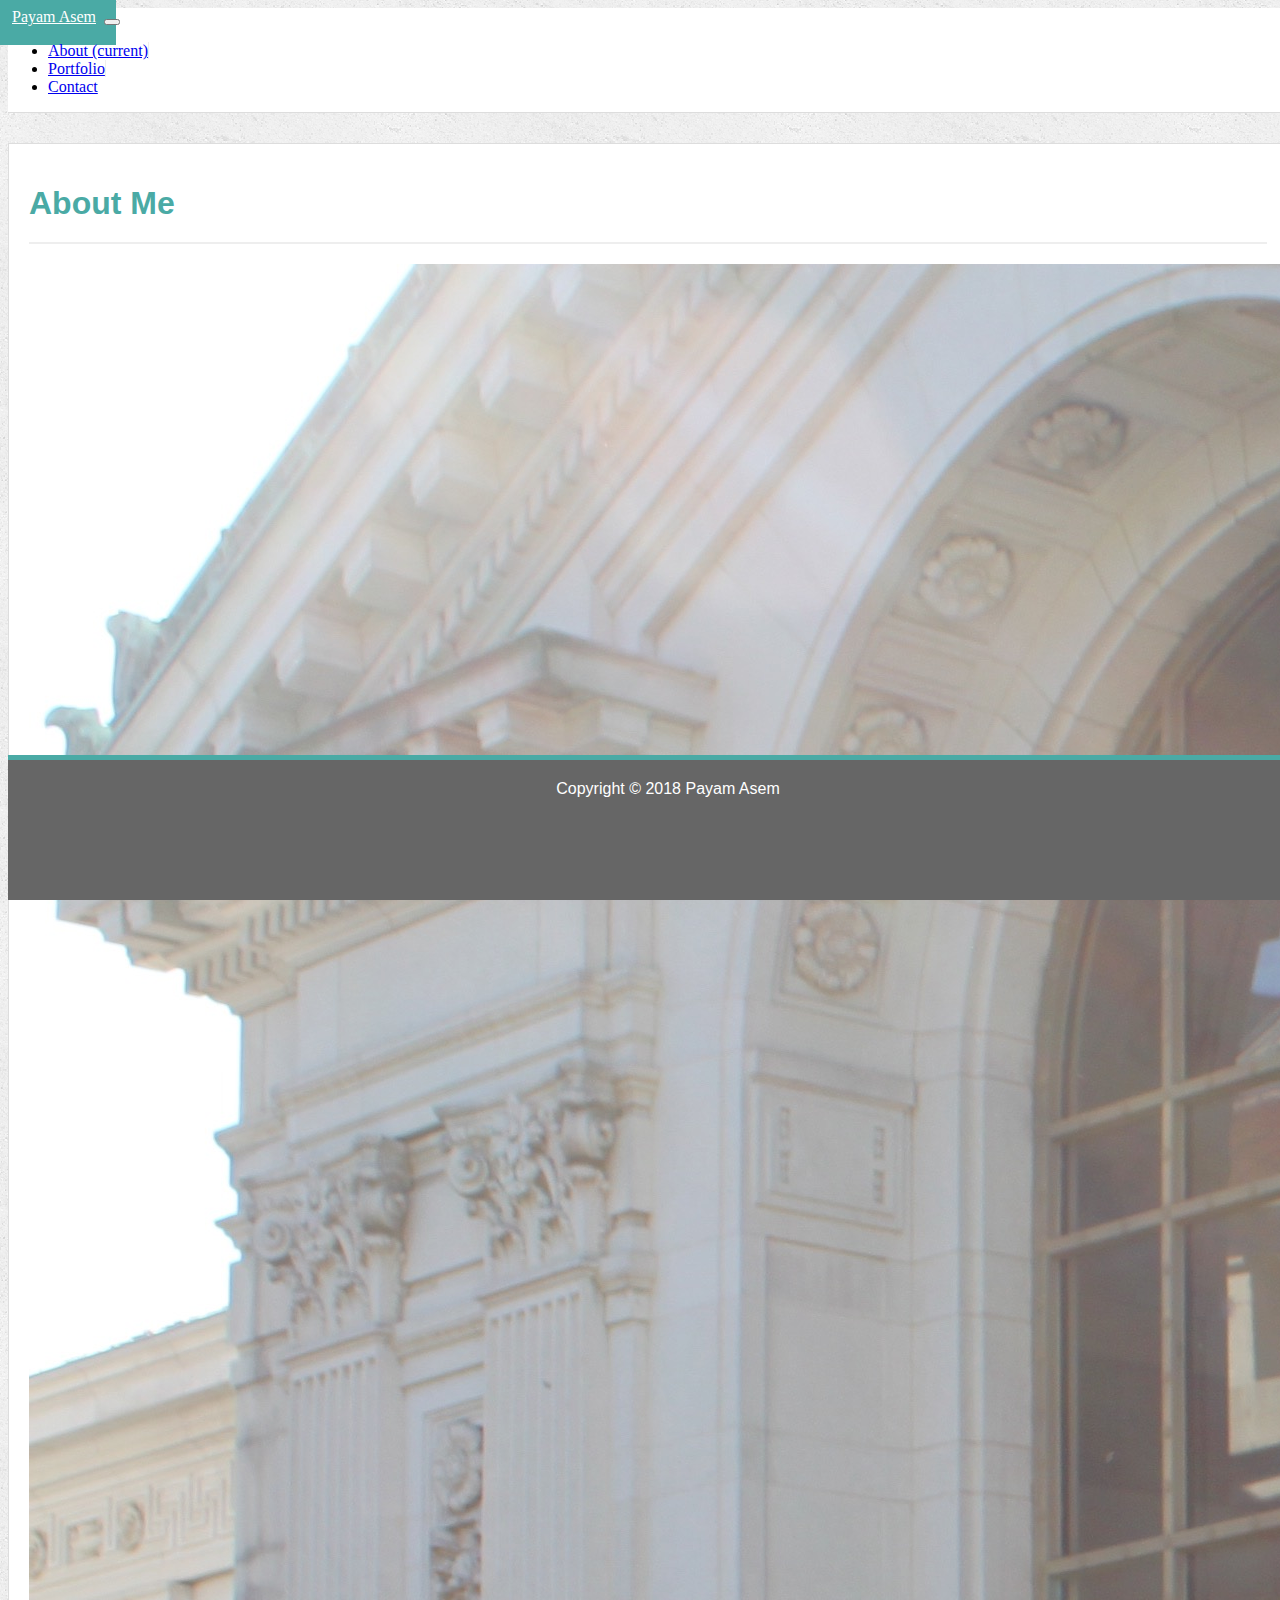
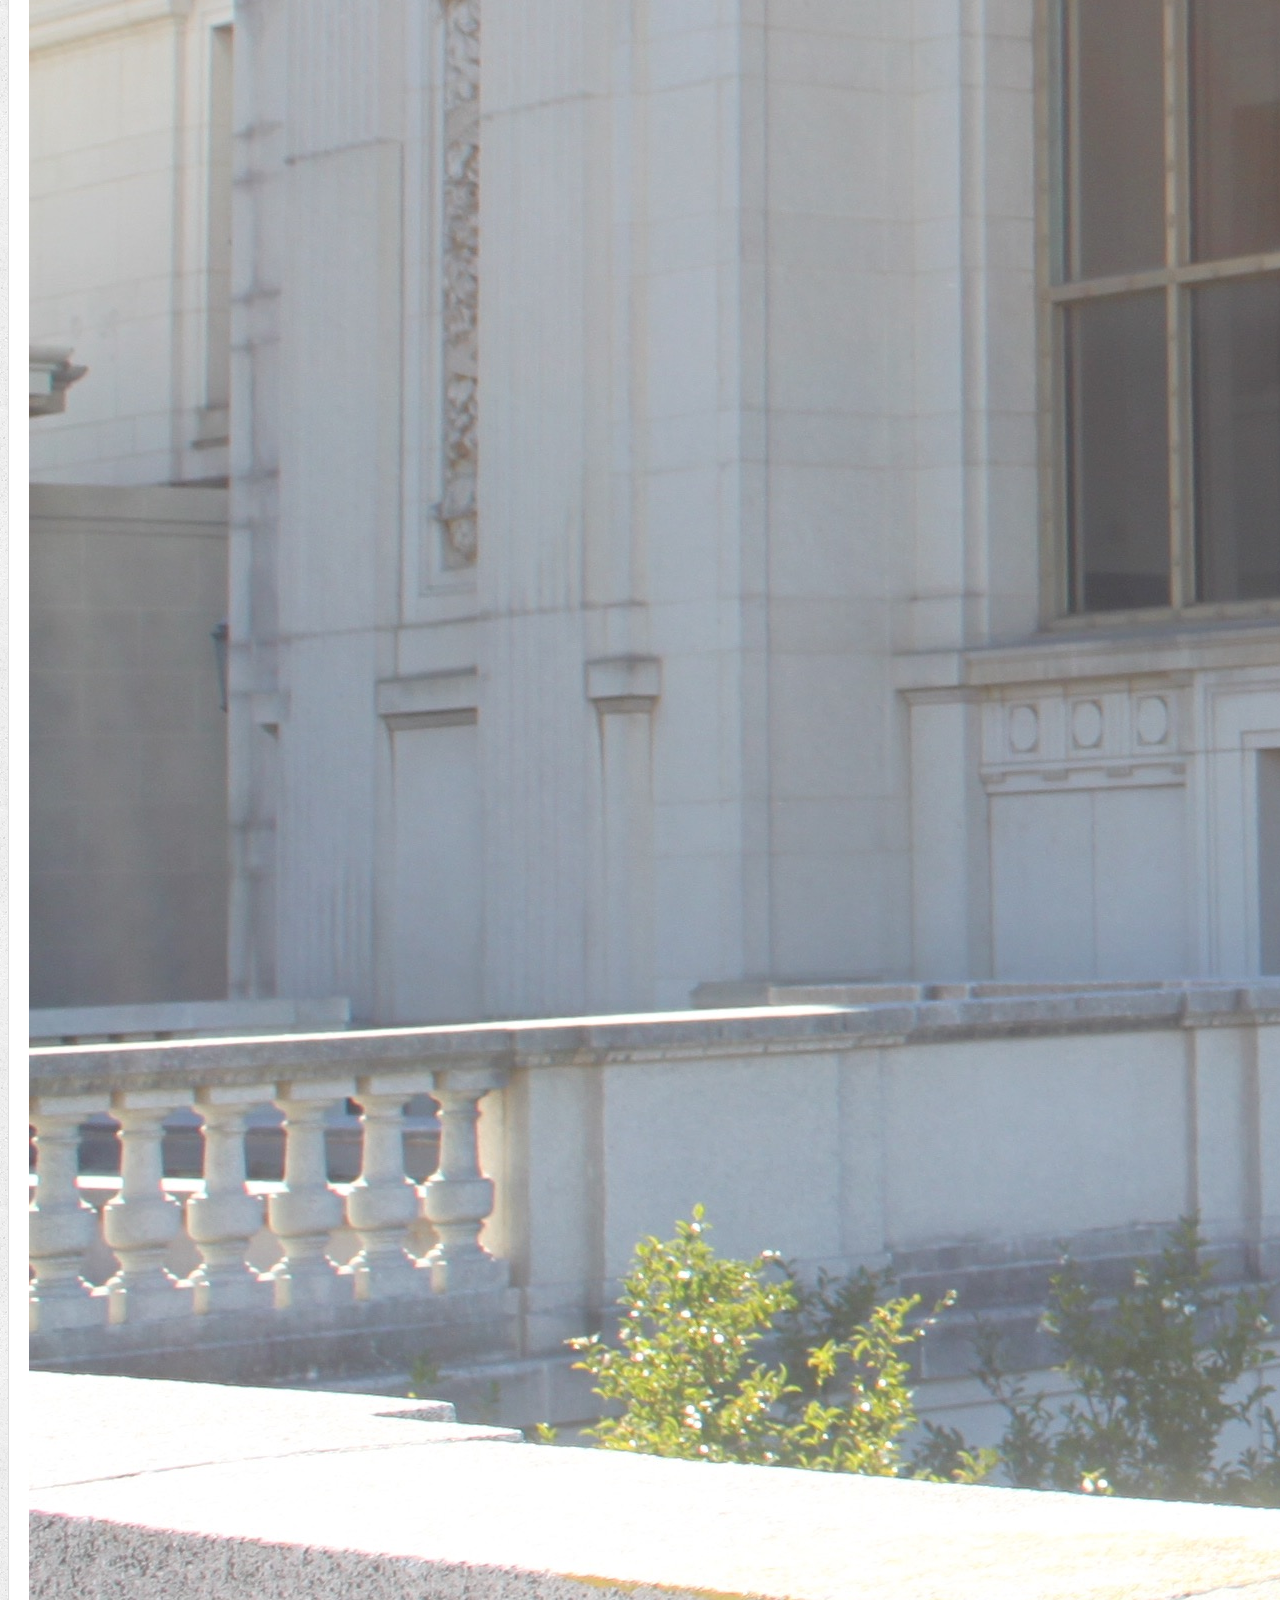
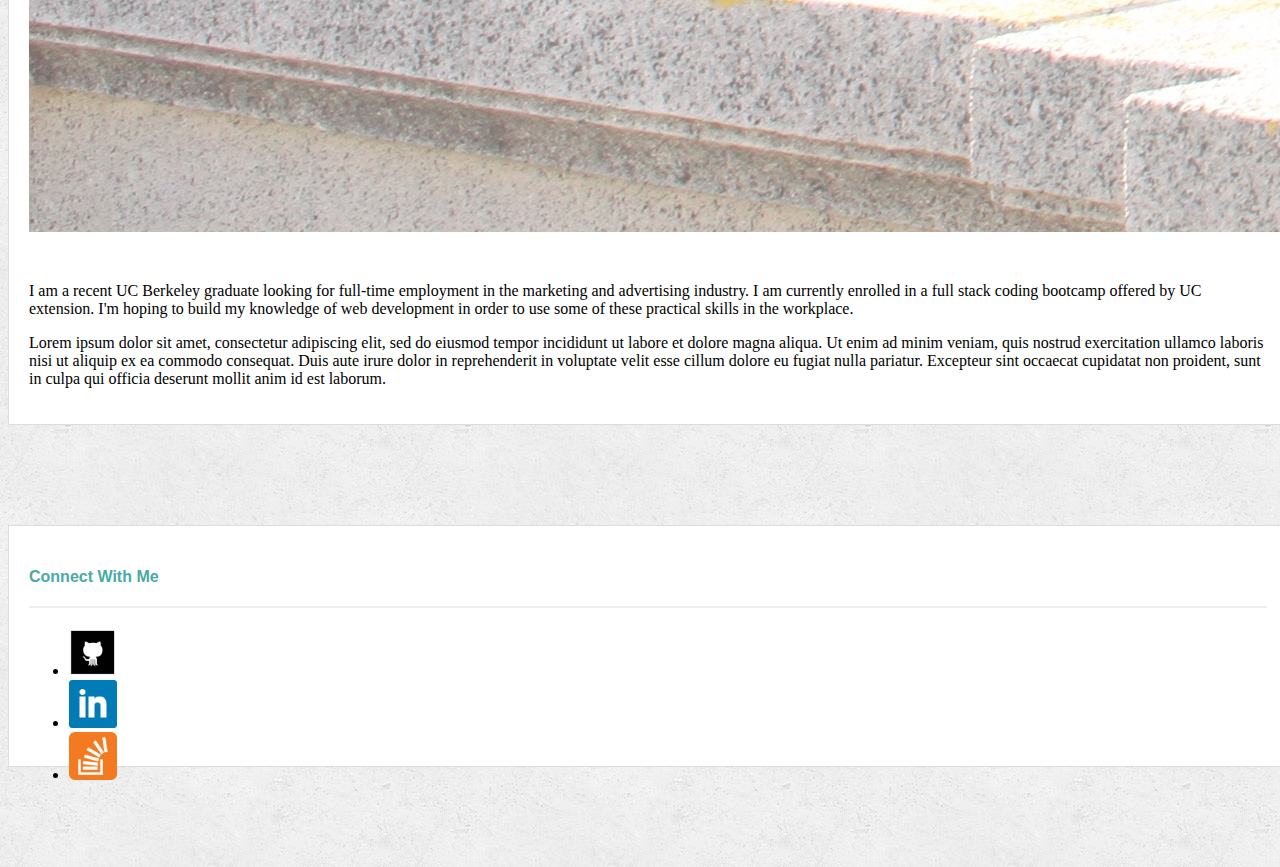
<file: index.html>
<!doctype html>
<html lang="en-us">

<head>

    <meta charset="utf-8">
    <meta name="viewport" content="width=device-width, initial-scale=1, shrink-to-fit=no">

    <!-- bootstrap link -->
    <link rel="stylesheet" href="https://maxcdn.bootstrapcdn.com/bootstrap/4.0.0-beta.3/css/bootstrap.min.css" integrity="sha384-Zug+QiDoJOrZ5t4lssLdxGhVrurbmBWopoEl+M6BdEfwnCJZtKxi1KgxUyJq13dy" crossorigin="anonymous">

    <!-- css link -->
    <link rel="stylesheet" href="assets/css/style.css">


    <title>Portfolio With Bootstrap</title>
  </head>
<body class="mainBody">
    <nav class="navbar navbar-expand-lg navbar-light bg-light">
      <div class="container">


        <a class="navbar-brand" href="index.html">Payam Asem</a>
        <button class="navbar-toggler" type="button" data-toggle="collapse" data-target="#navbarSupportedContent" aria-controls="navbarSupportedContent" aria-expanded="false" aria-label="Toggle navigation">
        <span class="navbar-toggler-icon"></span>
        </button>

        <div class="collapse navbar-collapse " id="navbarSupportedContent">
          <ul class="navbar-nav ml-auto">
            <li class="nav-item active">
              <a class="nav-link" href="index.html">About <span class="sr-only">(current)</span></a>
            </li>
            <li class="nav-item">
              <a class="nav-link" href="portfolio.html">Portfolio</a>
            </li>
            <li class="nav-item">
              <a class="nav-link" href="contact.html">Contact</a>
            </li>
          </ul>
        </div>
      </div>
    </nav>
    
      
    <div class="container">
      <div class="row">
        <div class="col-lg-8 mainContent">
          <h1>About Me</h1>
          <img class="img-fluid float-left" src="assets/images/aboutmephoto.jpg">
          <p>I am a recent UC Berkeley graduate looking for full-time employment in the marketing and advertising industry. I am currently enrolled in a full stack coding bootcamp offered by UC extension. I'm hoping to build my knowledge of web development in order to use some of these practical skills in the workplace.</p>
          <p>Lorem ipsum dolor sit amet, consectetur adipiscing elit, sed do eiusmod tempor incididunt ut labore et dolore magna aliqua. Ut enim ad minim veniam, quis nostrud exercitation ullamco laboris nisi ut aliquip ex ea commodo consequat. Duis aute irure dolor in reprehenderit in voluptate velit esse cillum dolore eu fugiat nulla pariatur. Excepteur sint occaecat cupidatat non proident, sunt in culpa qui officia deserunt mollit anim id est laborum.</p>
        </div>


        <div class="col-lg-3 ml-auto sideBar">
          <h4>Connect With Me</h4>
          <ul class="list-inline">
            <li class="list-inline-item"><a href="#"><img src="assets/images/github.png" alt="my github account"></a></li>
            <li class="list-inline-item"><a href="#"><img src="assets/images/linkedin.png" alt="my linkedin account"></a></li>
            <li class="list-inline-item"><a href="#"><img src="assets/images/stackoverflow.png" alt="my stackoverflow account"></a></li>
          </ul>
        </div>
      </div>
    </div>

    <footer class="footer">
      <div class="container-fluid">
        <span class="text-muted">Copyright © 2018 Payam Asem</span>
      </div>
    </footer>


    <script src="https://maxcdn.bootstrapcdn.com/bootstrap/4.0.0-beta.3/js/bootstrap.min.js" integrity="sha384-a5N7Y/aK3qNeh15eJKGWxsqtnX/wWdSZSKp+81YjTmS15nvnvxKHuzaWwXHDli+4" crossorigin="anonymous"></script>

  
</body>
</html>
</file>
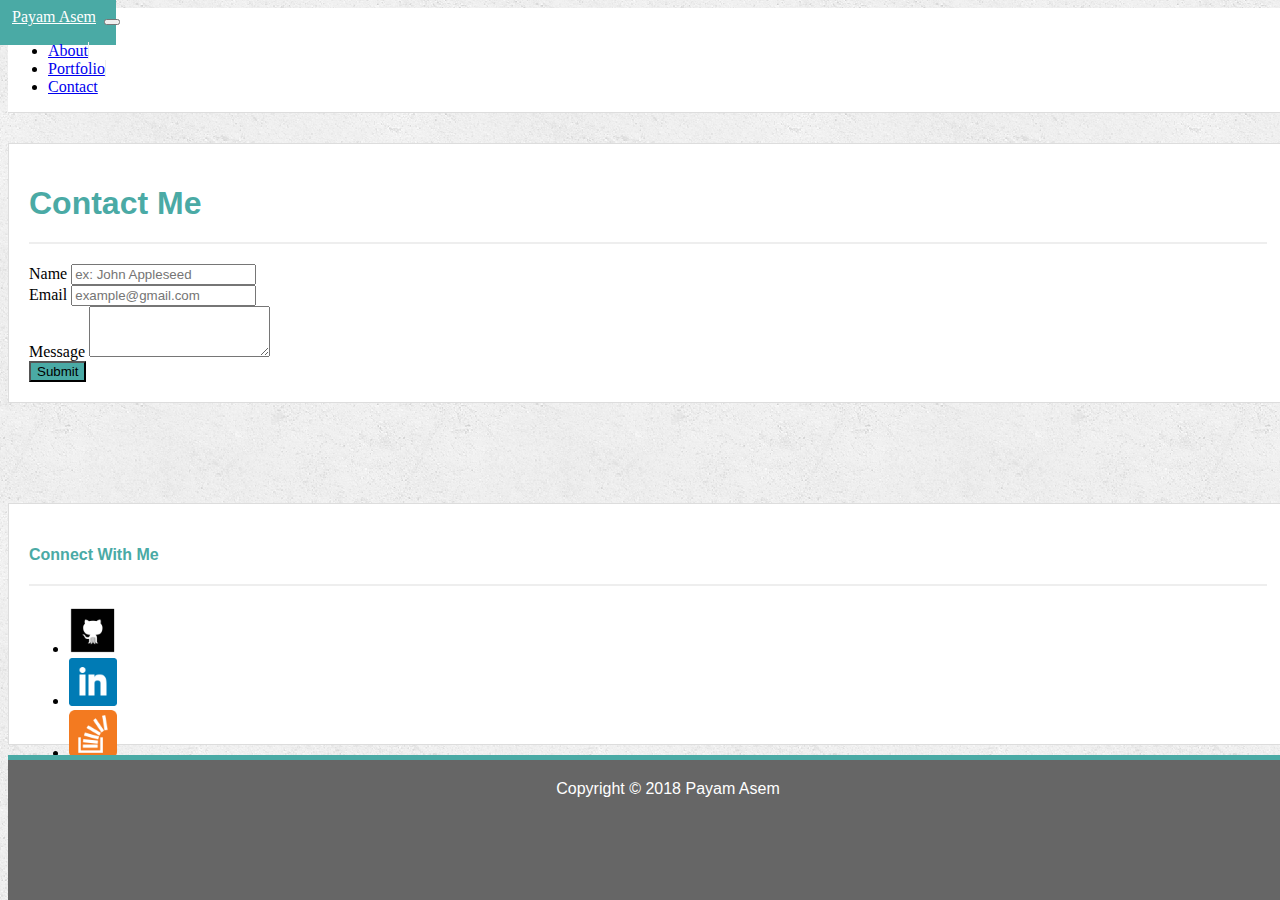
<file: contact.html>
<!doctype html>
<html lang="en">
  <head>

    <meta charset="utf-8">
    <meta name="viewport" content="width=device-width, initial-scale=1, shrink-to-fit=no">

    <!-- bootstrap link -->
    <link rel="stylesheet" href="https://maxcdn.bootstrapcdn.com/bootstrap/4.0.0-beta.3/css/bootstrap.min.css" integrity="sha384-Zug+QiDoJOrZ5t4lssLdxGhVrurbmBWopoEl+M6BdEfwnCJZtKxi1KgxUyJq13dy" crossorigin="anonymous">

    <!-- css link -->
    <link rel="stylesheet" href="assets/css/style.css">



    <title>Bootstrap Portfolio</title>
  </head>
  <body class="mainBody">
    <nav class="navbar navbar-expand-lg navbar-light bg-light">
      <div class="container">
        <a class="navbar-brand" href="index.html">Payam Asem</a>
        <button class="navbar-toggler" type="button" data-toggle="collapse" data-target="#navbarSupportedContent" aria-controls="navbarSupportedContent" aria-expanded="false" aria-label="Toggle navigation">
        <span class="navbar-toggler-icon"></span>
        </button>



        <div class="collapse navbar-collapse " id="navbarSupportedContent">
          <ul class="navbar-nav ml-auto">
            <li class="nav-item ">
              <a class="nav-link" href="index.html">About</a>
            </li>
            <li class="nav-item">
              <a class="nav-link" href="portfolio.html">Portfolio</a>
            </li>
            <li class="nav-item active">
              <a class="nav-link" href="contact.html">Contact</a>
            </li>
          </ul>
        </div>
      </div>
    </nav>
    




      
    <div class="container">
      <div class="row justify-content-center">
        <div class="col-lg-8 mainContent">
          <h1>Contact Me</h1>
          <form>
            <div class="form-group">
              <label for="exampleInputEmail1">Name</label>
              <input type="email" class="form-control" placeholder="ex: John Appleseed">
            </div>
            <div class="form-group">
              <label for="exampleInputPassword1">Email</label>
              <input type="password" class="form-control" placeholder="example@gmail.com">
            </div>
            <div class="form-group">
              <label for="exampleInputPassword1">Message</label>
              <textarea class="form-control" id="exampleFormControlTextarea1" rows="3"></textarea>
            </div>
            <button type="submit" class="btn btn-primary">Submit</button>
          </form>



        </div>
        <div class="col-lg-3 ml-auto sideBar">
          <h4>Connect With Me</h4>
          <ul class="list-inline">
            <li class="list-inline-item"><a href="#"><img src="assets/images/github.png" alt="my github account"/></a></li>
            <li class="list-inline-item"><a href="#"><img src="assets/images/linkedin.png" alt="my linkedin account"/></a></li>
            <li class="list-inline-item"><a href="#"><img src="assets/images/stackoverflow.png" alt="my stackoverflow account"/></a></li>
          </ul>
        </div>
      </div>
    </div>



    <footer class="footer">
      <div class="container-fluid">
        <span class="text-muted">Copyright © 2018 Payam Asem</span>
      </div>
    </footer>



    <script src="https://maxcdn.bootstrapcdn.com/bootstrap/4.0.0-beta.3/js/bootstrap.min.js" integrity="sha384-a5N7Y/aK3qNeh15eJKGWxsqtnX/wWdSZSKp+81YjTmS15nvnvxKHuzaWwXHDli+4" crossorigin="anonymous"></script>

  </body>
</html>
</file>
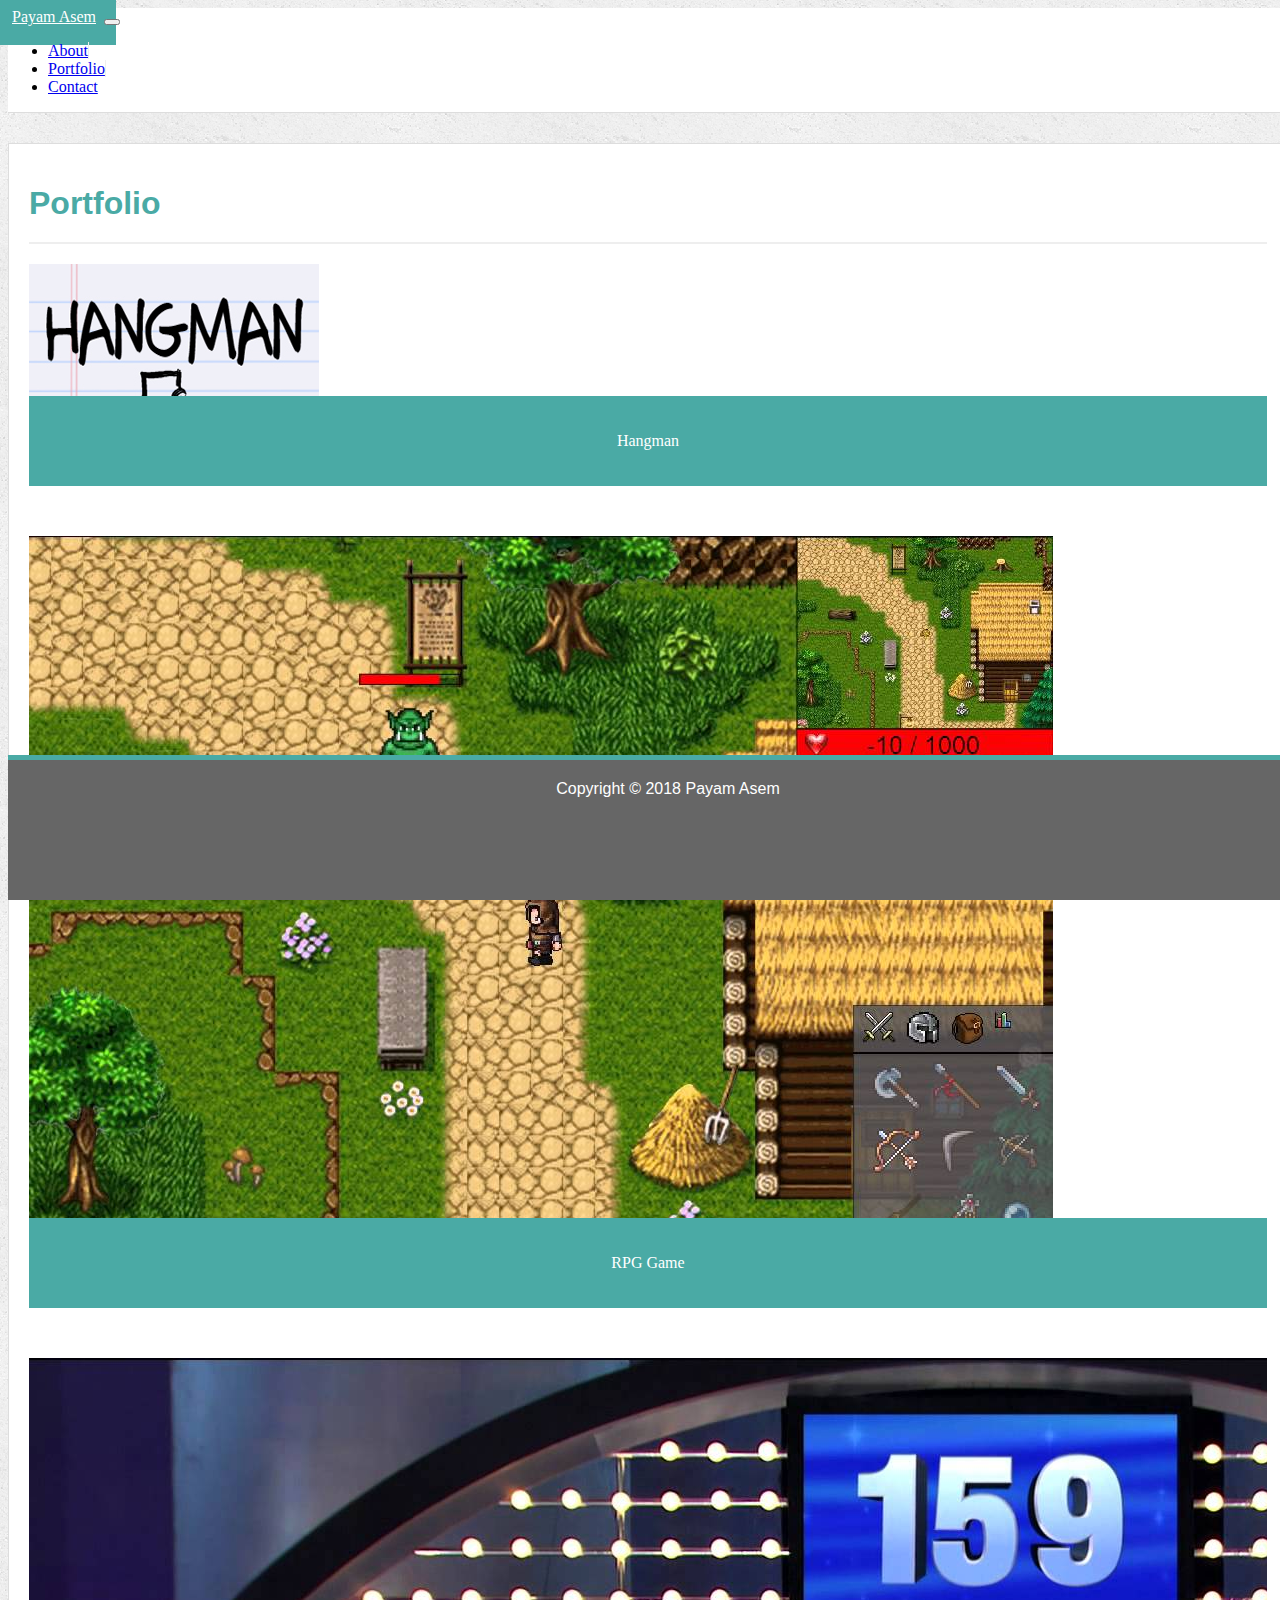
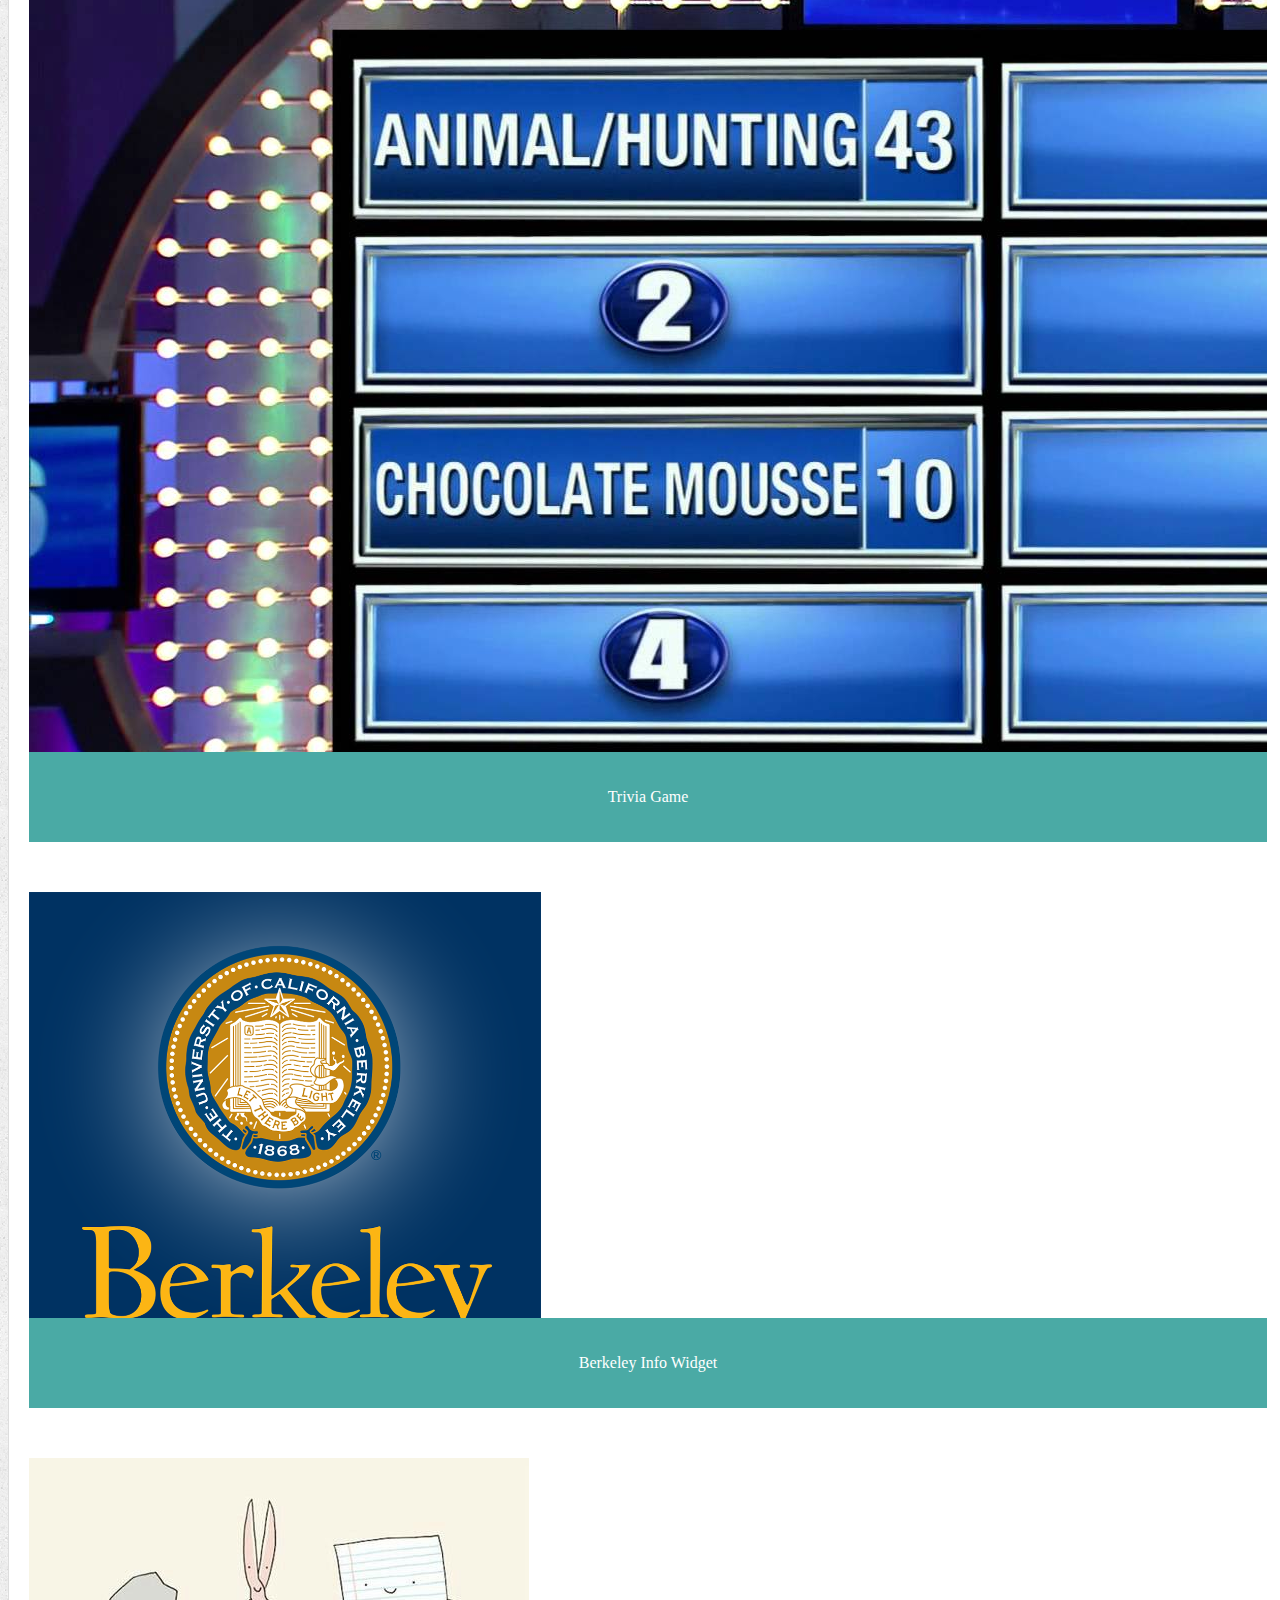
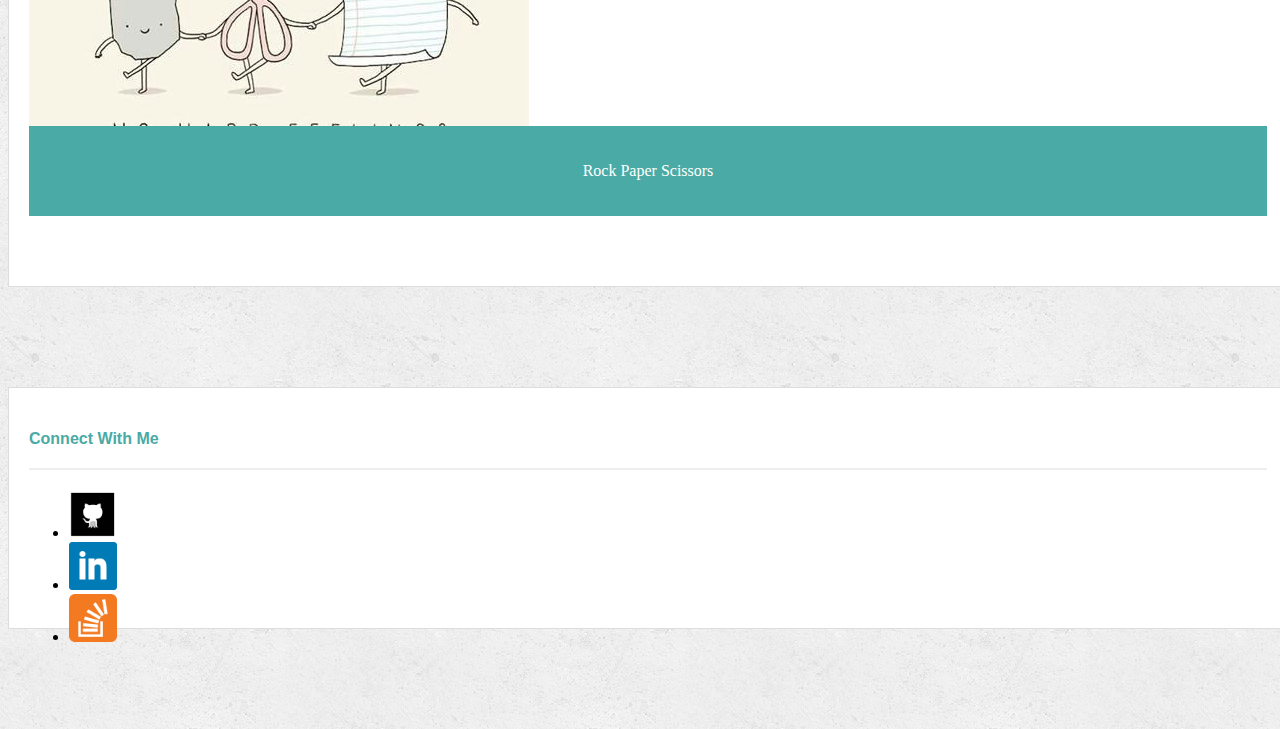
<file: portfolio.html>
<!doctype html>
<html lang="en">
  <head>
    <meta charset="utf-8">
    <meta name="viewport" content="width=device-width, initial-scale=1, shrink-to-fit=no">

    <!-- bootstrap link -->
    <link rel="stylesheet" href="https://maxcdn.bootstrapcdn.com/bootstrap/4.0.0-beta.3/css/bootstrap.min.css" integrity="sha384-Zug+QiDoJOrZ5t4lssLdxGhVrurbmBWopoEl+M6BdEfwnCJZtKxi1KgxUyJq13dy" crossorigin="anonymous">

    <!-- css link -->
    <link rel="stylesheet" href="assets/css/style.css">


    <title>Bootstrap Portfolio</title>
  </head>
  <body class="mainBody">
    <nav class="navbar navbar-expand-lg navbar-light bg-light">
      <div class="container">
        <a class="navbar-brand" href="index.html">Payam Asem</a>
        <button class="navbar-toggler" type="button" data-toggle="collapse" data-target="#navbarSupportedContent" aria-controls="navbarSupportedContent" aria-expanded="false" aria-label="Toggle navigation">
        <span class="navbar-toggler-icon"></span>
        </button>




        <div class="collapse navbar-collapse " id="navbarSupportedContent">
          <ul class="navbar-nav ml-auto">
            <li class="nav-item">
              <a class="nav-link" href="index.html">About</a>
            </li>
            <li class="nav-item active">
              <a class="nav-link" href="portfolio.html">Portfolio</a>
            </li>
            <li class="nav-item">
              <a class="nav-link" href="contact.html">Contact</a>
            </li>
          </ul>
        </div>
      </div>
    </nav>
    


      
    <div class="container">
      <div class="row">
        <div class="col-lg-8 mainContent">
          <h1>Portfolio</h1>
          <div class="row">
            <div class="col-md-6">
              <div class="portfolioItem">
                <img class="card-img-top" src="assets/images/hangman.jpg" alt="hangman">
                <div class="titleStrip">
                  <p>Hangman</p>
                </div>
              </div>
            </div>
            <div class="col-md-6">
              <div class="portfolioItem">
                <img class="card-img-top" src="assets/images/rpggame.jpg" alt="RPG Game">
                <div class="titleStrip">
                  <p>RPG Game</p>
                </div>
              </div>
            </div>
            <div class="col-md-6">
              <div class="portfolioItem">
                <img class="card-img-top" src="assets/images/trivia.jpg" alt="Trivia game">
                <div class="titleStrip">
                  <p>Trivia Game</p>
                </div>
              </div>
            </div>
            <div class="col-md-6">
              <div class="portfolioItem">
                <img class="card-img-top" src="assets/images/berkeley.png" alt="Berkeley Info Widget">
                <div class="titleStrip">
                  <p>Berkeley Info Widget</p>
                </div>
              </div>
            </div>
            <div class="col-md-6">
              <div class="portfolioItem">
                <img class="card-img-top" src="assets/images/rockpaper.jpg" alt="Rock Paper Scissors">
                <div class="titleStrip">
                  <p>Rock Paper Scissors</p>
                </div>
              </div>
            </div>
          </div> 
        </div>



        <div class="col-lg-3 ml-auto sideBar">
          <h4>Connect With Me</h4>
          <ul class="list-inline">
            <li class="list-inline-item"><a href="#"><img src="assets/images/github.png" alt="my github account"/></a></li>
            <li class="list-inline-item"><a href="#"><img src="assets/images/linkedin.png" alt="my linkedin account"/></a></li>
            <li class="list-inline-item"><a href="#"><img src="assets/images/stackoverflow.png" alt="my stackoverflow account"/></a></li>
          </ul>
        </div>
      </div>
    </div>


    <footer class="footer">
      <div class="container-fluid">
        <span class="text-muted">Copyright © 2018 Payam Asem</span>
      </div>
    </footer>

  

    <script src="https://maxcdn.bootstrapcdn.com/bootstrap/4.0.0-beta.3/js/bootstrap.min.js" integrity="sha384-a5N7Y/aK3qNeh15eJKGWxsqtnX/wWdSZSKp+81YjTmS15nvnvxKHuzaWwXHDli+4" crossorigin="anonymous"></script>

  </body>
</html>
</file>
<file: assets/css/style.css>
nav{
	margin-bottom:30px;
	background-color:#fff;
	border-bottom:1px solid #ddd;
}

nav .navbar-brand{
	background-color: #4aaaa5;
	padding:20px;
	margin: -.5rem -1rem;
}

.mainBody{
	background-image: url("../images/concrete_seamless.png");
	width:100%;
	min-height: 100%;
	margin-bottom: 100px;
}

.mainContent{
	background-color: #fff;
	border:1px solid #ddd;
	padding:20px;
	margin-bottom: 100px;
	overflow:hidden;
}

nav ul li a{
	border-right:1px solid #eee;
}

nav ul li:last-child a{
	border-right:0;
}

.mainContent img{
	margin: 0 30px 30px 0;
}

.sideBar{
	background-color: #fff;
	border:1px solid #ddd;
	padding:20px;
	height:200px;
}

.sideBar li a img{
	max-width:48px;
	min-width:24px;
	width:auto;
}


.navbar-light .navbar-brand {
	color:#fff;
}

h1, h2, h3, h4{
	padding-bottom:20px;
	border-bottom:2px solid #eee;
	margin-bottom:20px;
	font-family:sans-serif;
	color:#4aaaa5;
}

.titleStrip{
background-color:#4aaaa5;
color:#fff;
text-align:center;
padding:20px;
position: relative;
z-index: 2;
margin: -120px 0 50px 0
}

.btn-primary{
	background-color: #4aaaa5;
}

footer{
  text-align: center;
  padding: 20px;
  font-family: sans-serif;
  position:fixed;
  bottom:0;
  width:100%;
  z-index: 20;
  margin-top:100px;
  border-top: 5px solid #4aaaa5;
  background-color: #666;
  color: #fff;
  height: 100px;
  clear: both;
}

.portfolioItem{
	overflow: hidden;
}
</file>
